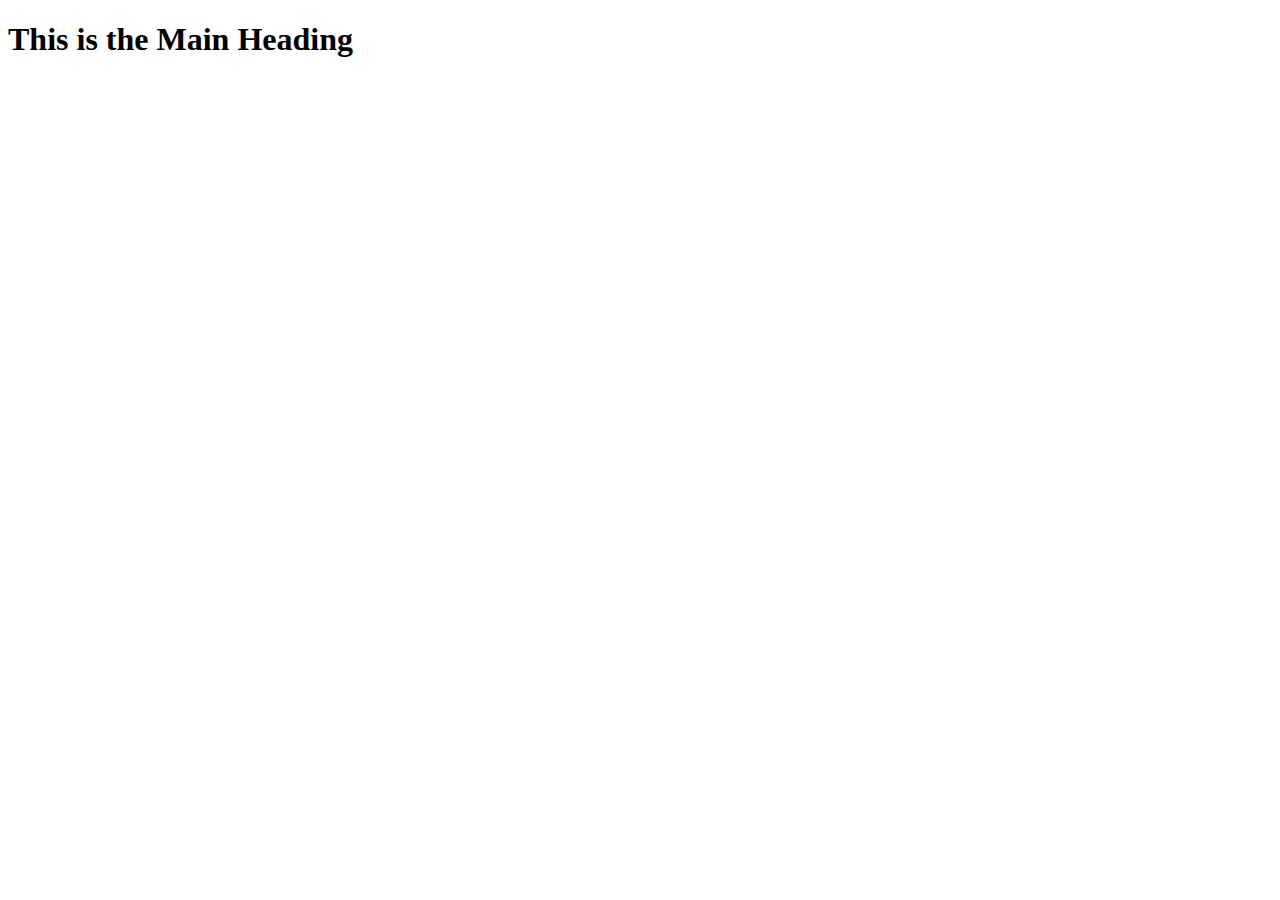
<file: HW1 Starter Code/index.html>
<!DOCTYPE html>
<html lang="en">
  <head>
    <meta charset="utf-8">
    <title>Example Website</title>
    <!-- <link rel="stylesheet" href="style.css"> -->
  </head>
  <body>
		<h1>This is the Main Heading</h1>
		<!-- <p>This text might be an introduction to the rest of the page. And if the page is a 
			 long one it might be split up into several sub-headings.<p>
		<h2>This is a Sub-Heading</h2>
		<p>Many long articles have sub-headings so to help you follow the structure of what 
			 is being written. There may even be sub-sub-headings (or lower-level headings).
			 </p>
		<h2>Another Sub-Heading</h2>
		<p>Here you can see another sub-heading.</p> -->
	</body>
	<!-- <script src="script.js"></script> -->
</html>
</file>
